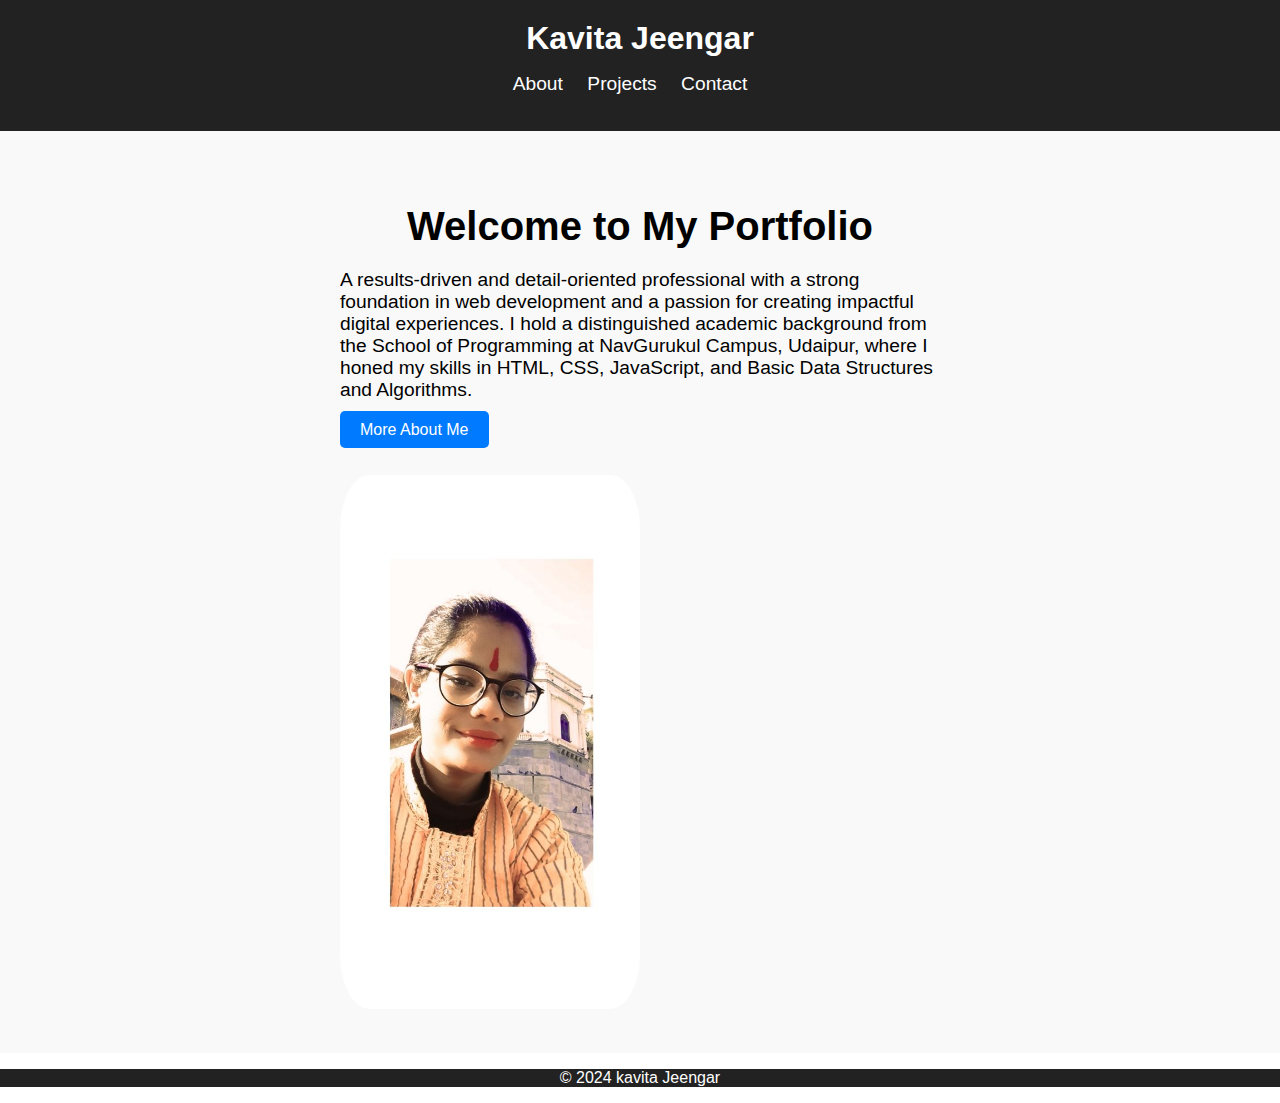
<file: index.html>
<!DOCTYPE html>
<html lang="en">
<head>
    <meta charset="UTF-8">
    <meta name="viewport" content="width=device-width, initial-scale=1.0">
    <title>Kavita Jeengar - Portfolio</title>
    <link rel="stylesheet" href="styles.css">
</head>
<body>
    <header>
        <div class="container">
            <h1>Kavita Jeengar</h1>
            <nav>
                <ul>
                    <li><a href="about.html">About</a></li>
                    <li><a href="Projacts.html">Projects</a></li>
                    <li><a href="Contact.html">Contact</a></li>
                    
                </ul>
            </nav>
        </div>
    </header>

    <section class="hero">
        <div class="container">
            <div class="hero-content">
                <h2>Welcome to My Portfolio</h2>
                <p>A results-driven and detail-oriented professional with a strong foundation in web development and a passion for creating impactful digital experiences. I hold a distinguished academic background from the School of Programming at NavGurukul Campus, Udaipur, where I honed my skills in HTML, CSS, JavaScript, and Basic Data Structures and Algorithms.</p>
                <a href="about.html" class="btn">More About Me</a>
            </div>
            <br>
            <br>
            <div class="hero-img">
                <img src="kavita..jpg" alt="kavita Jeengar">
            </div>
        </div>
    </section>

    <footer>
        <div class="container">
            <p>&copy; 2024 kavita Jeengar</p>
        </div>
    </footer>
</body>
</html>
</file>
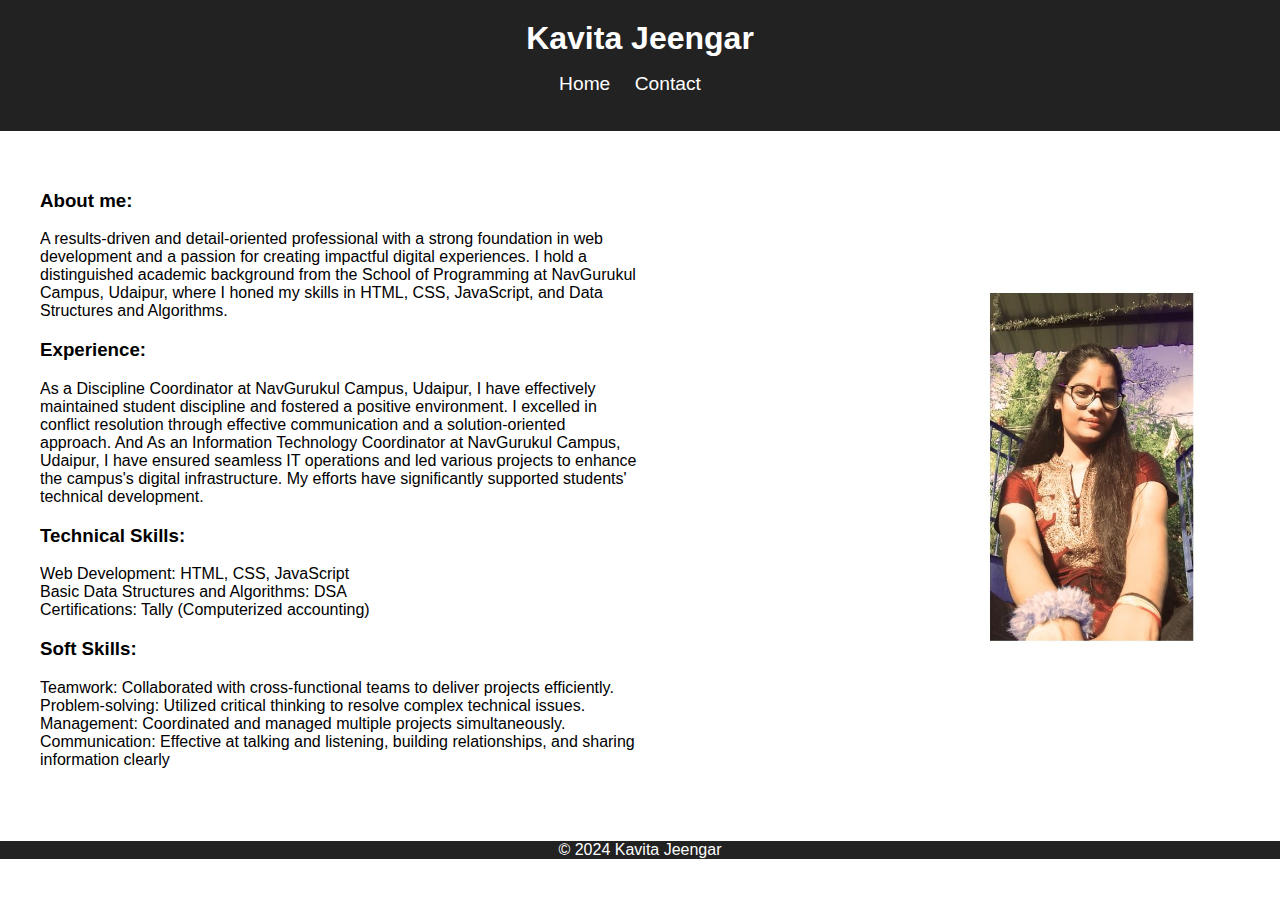
<file: about.html>
<!DOCTYPE html>
<html lang="en">
<head>
    <meta charset="UTF-8">
    <meta name="viewport" content="width=device-width, initial-scale=1.0">
    <title>About Me -kavita jeengar</title>
    <link rel="stylesheet" href="styles.css">
</head>
<body>
    <header>
        <div class="container">
            <h1>Kavita Jeengar</h1>
            <nav>
                <ul>
                    <li><a href="index.html">Home</a></li>
                    <!-- <li><a href="projects.html">Projects</a></li> -->
                    <li><a href="Contact.html">Contact</a></li>
                </ul>
            </nav>
        </div>
    </header>

    <section class="about">
        <div class="container">
            <div class="about-content">
                <div class="about-text">
                    <h3>About me:</h3>
                    <p>A results-driven and detail-oriented professional with a strong foundation in web development and a passion for creating impactful digital experiences. I hold a distinguished academic background from the School of Programming at NavGurukul Campus, Udaipur, where I honed my skills in HTML, CSS, JavaScript, and Data Structures and Algorithms.</p>
                    <h3>Experience:</h3>
                    <p>As a Discipline Coordinator at NavGurukul Campus, Udaipur, I have effectively maintained student discipline and fostered a positive environment. I excelled in conflict resolution through effective communication and a solution-oriented approach. And As an Information Technology Coordinator at NavGurukul Campus, Udaipur, I have ensured seamless IT operations and led various projects to enhance the campus's digital infrastructure. My efforts have significantly supported students' technical development.
                    </p>
                    <h3>Technical Skills:</h3>
                    <p>Web Development: HTML, CSS, JavaScript
                        <br>
                        Basic Data Structures and Algorithms: DSA
                        <br>
                        Certifications: Tally (Computerized accounting)</p>
                    <h3>Soft Skills:</h3>
                    <p>Teamwork: Collaborated with cross-functional teams to deliver projects efficiently.
                        <br>
                        Problem-solving: Utilized critical thinking to resolve complex technical issues.
                        <br>
                        Management: Coordinated and managed multiple projects simultaneously.
                        <br>
                        Communication: Effective at talking and listening, building relationships, and sharing information clearly</p>
                </div>
                <div class="about-img">
                    <img src="kavita 1.jpg" alt="Kavita Jeengar">
                </div>
            </div>
        </div>
    </section>

    <footer>
        <div class="container">
            <p>&copy; 2024 Kavita Jeengar</p>
        </div>
    </footer>
</body>
</html>
</file>
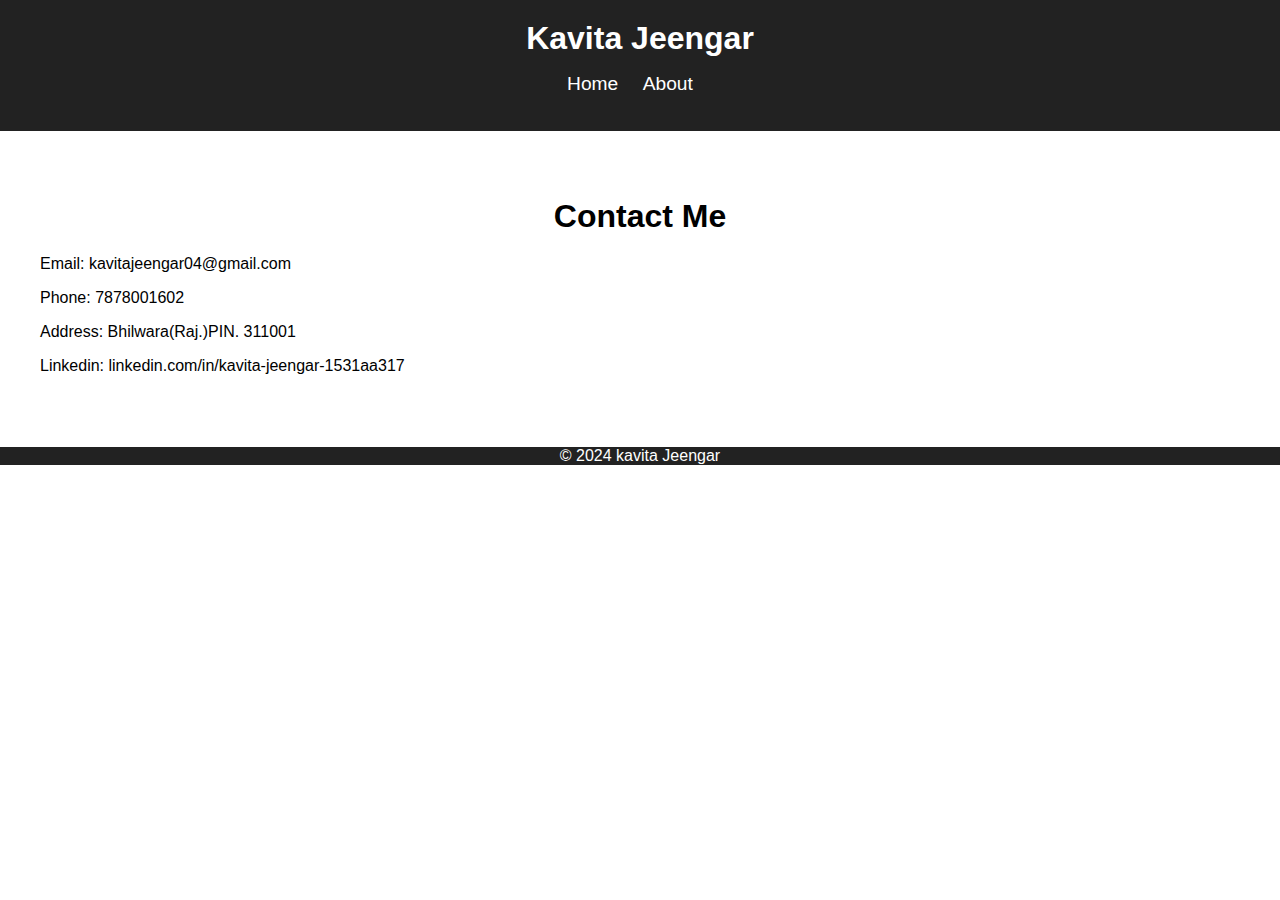
<file: Contact.html>
<!DOCTYPE html>
<html lang="en">
<head>
    <meta charset="UTF-8">
    <meta name="viewport" content="width=device-width, initial-scale=1.0">
    <title>Contact - Nishita Chundawat</title>
    <link rel="stylesheet" href="styles.css">
</head>
<body>
    <header>
        <div class="container">
            <h1>Kavita Jeengar</h1>
            <nav>
                <ul>
                    <li><a href="index.html">Home</a></li>
                    <li><a href="about.html">About</a></li>
                    <!-- <li><a href="projects.html">Projects</a></li> -->
                </ul>
            </nav>
        </div>
    </header>

    <section class="contact">
        <div class="container">
            <h2>Contact Me</h2>
            <p>Email: kavitajeengar04@gmail.com</p>
            <p>Phone: 7878001602</p>
            <p>Address: Bhilwara(Raj.)PIN. 311001</p>
            <p>Linkedin: linkedin.com/in/kavita-jeengar-1531aa317</p>
        </div>
    </section>

    <footer>
        <div class="container">
            <p>&copy; 2024 kavita Jeengar</p>
        </div>
    </footer>
</body>
</html>
</file>
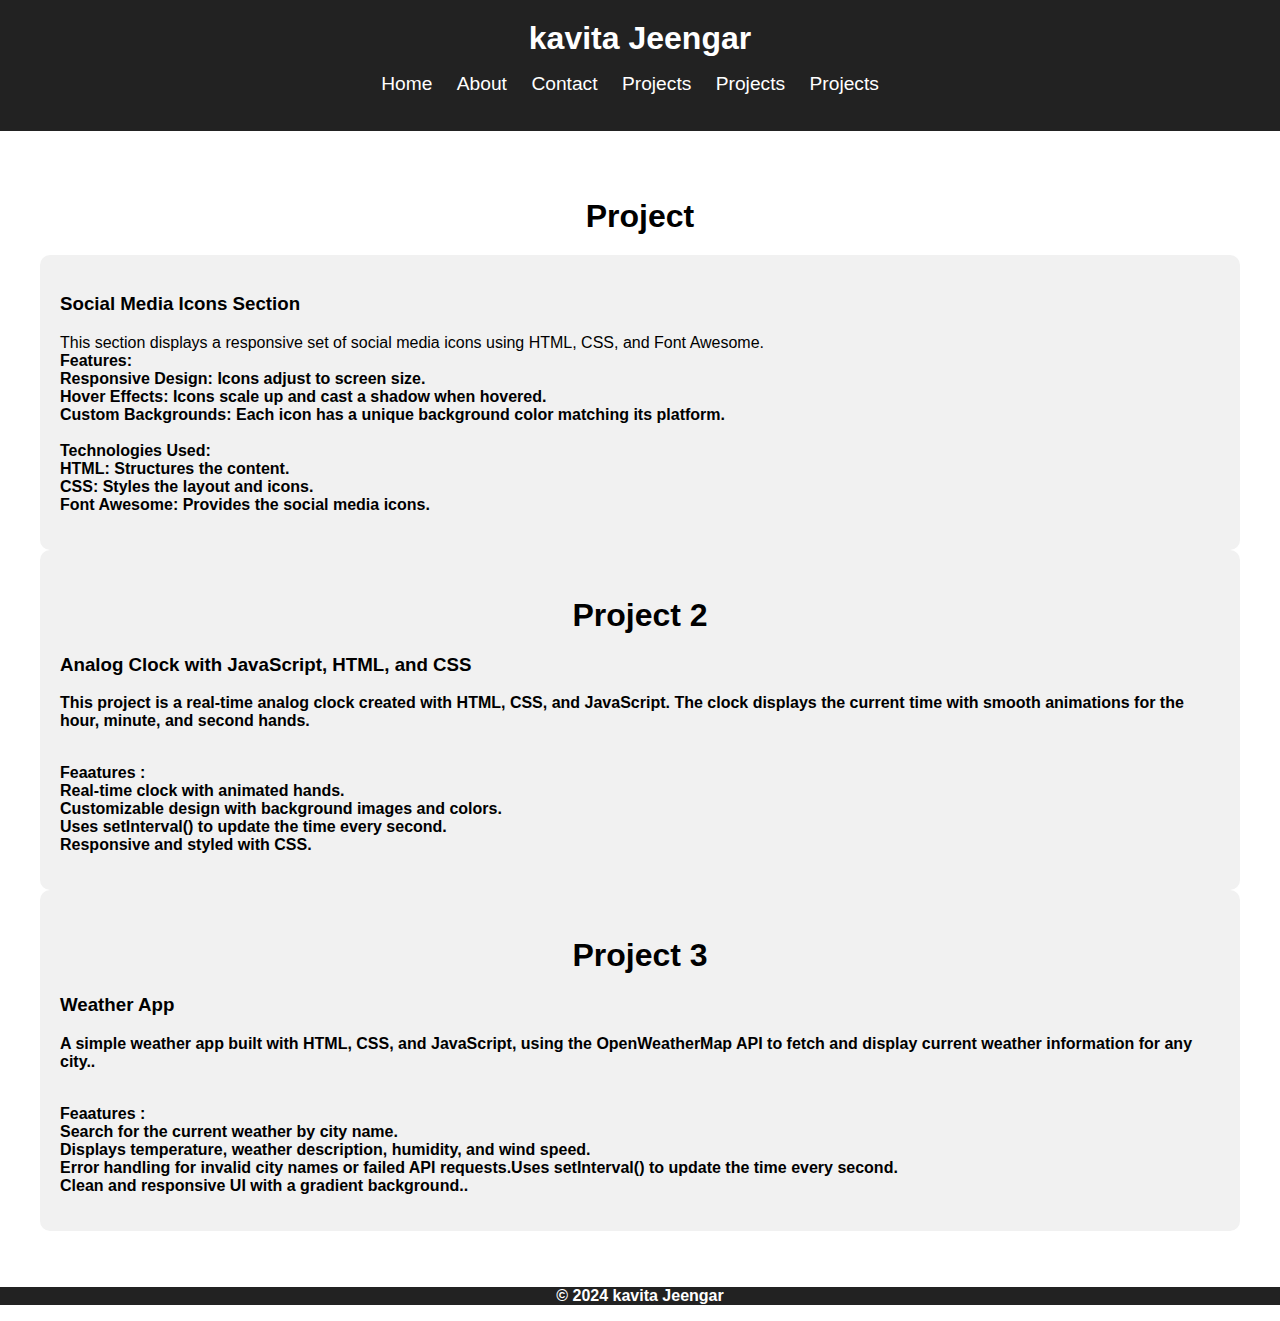
<file: Projacts.html>
<!DOCTYPE html>
<html lang="en">
<head>
    <meta charset="UTF-8">
    <meta name="viewport" content="width=device-width, initial-scale=1.0">
    <title>Projects - kavita Jeengar</title>
    <link rel="stylesheet" href="styles.css">
</head>
<body>
    <header>
        <div class="container">
            <h1>kavita Jeengar</h1>
            <nav>
                <ul>
                    <li><a href="index.html">Home</a></li>
                    <li><a href="about.html">About</a></li>
                    <li><a href="Contact.html">Contact</a></li>
                    <li><a href="https://kavitajeengar.github.io/apps-click/">Projects</a></li>
                    <li><a href=" https://kavitajeengar.github.io/clock/">Projects</a></li>
                    <li><a href="https://kavitajeengar.github.io/Weather-App/">Projects</a></li>
                </ul>
            </nav>
        </div>
    </header>

    <section class="project">
        <div class="container">
            <h2>Project</h2>
            <!-- <div class="project-list"> -->
                <div class="project-item">
                    <h3>Social Media Icons Section</h3>
                    <p>This section displays a responsive set of social media icons using HTML, CSS, and Font Awesome.
                        <br>
                        <b>
                        <b>Features:</b>
                        <br>
                        Responsive Design: Icons adjust to screen size.
                        <br>
                        
                        Hover Effects: Icons scale up and cast a shadow when hovered.
                        <br>
                        
                        Custom Backgrounds: Each icon has a unique background color matching its platform.
                        <br>
                        <br>
                        <b>Technologies Used:</b>
                        <br>
                        HTML: Structures the content.
                        <br>
                        CSS: Styles the layout and icons.
                        <br>
                        Font Awesome: Provides the social media icons.</p>
                </div>
                <div class="project-item">
                    <h2>Project 2</h2>
                    
                    <h3>Analog Clock with JavaScript, HTML, and CSS</h3>
                      <p>  This project is a real-time analog clock created with HTML, CSS, and JavaScript. The clock displays the current time with smooth animations for the hour, minute, and second hands.</p>
                        <br>
                        <b>
                        <b>Feaatures :</b>
                        <br>
                        Real-time clock with animated hands.
                        <br>
                        Customizable design with background images and colors.
                        <br>
                        Uses setInterval() to update the time every second.
                        <br>
                        Responsive and styled with CSS.</p>
                </div> 

                <div class="project-item">
                    <h2>Project 3</h2>
                    
                    <h3>Weather App</h3>
                      <p>  A simple weather app built with HTML, CSS, and JavaScript, using the OpenWeatherMap API to fetch and display current weather information for any city..</p>
                        <br>
                        <b>
                        <b>Feaatures :</b>
                        <br>
                        Search for the current weather by city name.
                        <br>
                        Displays temperature, weather description, humidity, and wind speed.
                        <br>
                        Error handling for invalid city names or failed API requests.Uses setInterval() to update the time every second.
                        <br>
                        Clean and responsive UI with a gradient background..</p>
                </div> 
                 <!-- Add more projects as needed -->
            </div>
        </div>
         
    </section>

    <footer>
        <div class="container">
            <p>&copy; 2024 kavita Jeengar</p>
        </div>
    </footer>
</body>
</html>
</file>
<file: styles.css>
/* styles.css */
body {
    font-family: Arial, sans-serif;
    margin: 0;
    padding: 0;
    box-sizing: border-box;
}

.container {
    max-width: 1200px;
    margin: 0 auto;
    padding: 0 20px;
}

header {
    background-color: #222;
    color: white;
    padding: 20px 0;
    text-align: center;
}

header h1 {
    font-size: 2rem;
    margin: 0;
}

nav ul {
    list-style-type: none;
    padding: 0;
}

nav ul li {
    display: inline;
    margin-right: 20px;
}

nav ul li a {
    color: white;
    text-decoration: none;
    font-size: 1.2rem;
}

section {
    padding: 40px 0;
}

.hero {
    display: flex;
    align-items: center;
    justify-content: space-between;
    background-color: #f9f9f9;
    padding: 40px 0;
}

.hero-content {
    max-width: 600px;
}

.hero-content h2 {
    font-size: 2.5rem;
}

.hero-content p {
    font-size: 1.2rem;
    margin: 20px 0;
}

.hero-content .btn {
    background-color: #007BFF;
    color: white;
    padding: 10px 20px;
    text-decoration: none;
    border-radius: 5px;
    font-size: 1rem;
}

.hero-content .btn:hover {
    background-color: #0056b3;
}

.hero-img img {
    max-width: 300px;
    border-radius: 10%;
}

.about-content {
    display: flex;
    align-items: center;
    justify-content: space-between;
}

.about-text {
    max-width: 600px;
}

.about-img img {
    max-width: 300px;
    border-radius: 50%;
}

h2 {
    font-size: 2rem;
    text-align: center;
    margin-bottom: 20px;
}

.project-list {
    display: flex;
    flex-wrap: wrap;
    gap: 20px;
}

.project-item {
    flex: 1 1 calc(50% - 20px);
    background-color: #f1f1f1;
    padding: 20px;
    border-radius: 10px;
}

footer {
    background-color: #222;
    color: white;
    text-align: center;
    padding: 20px 0;
}
</file>
